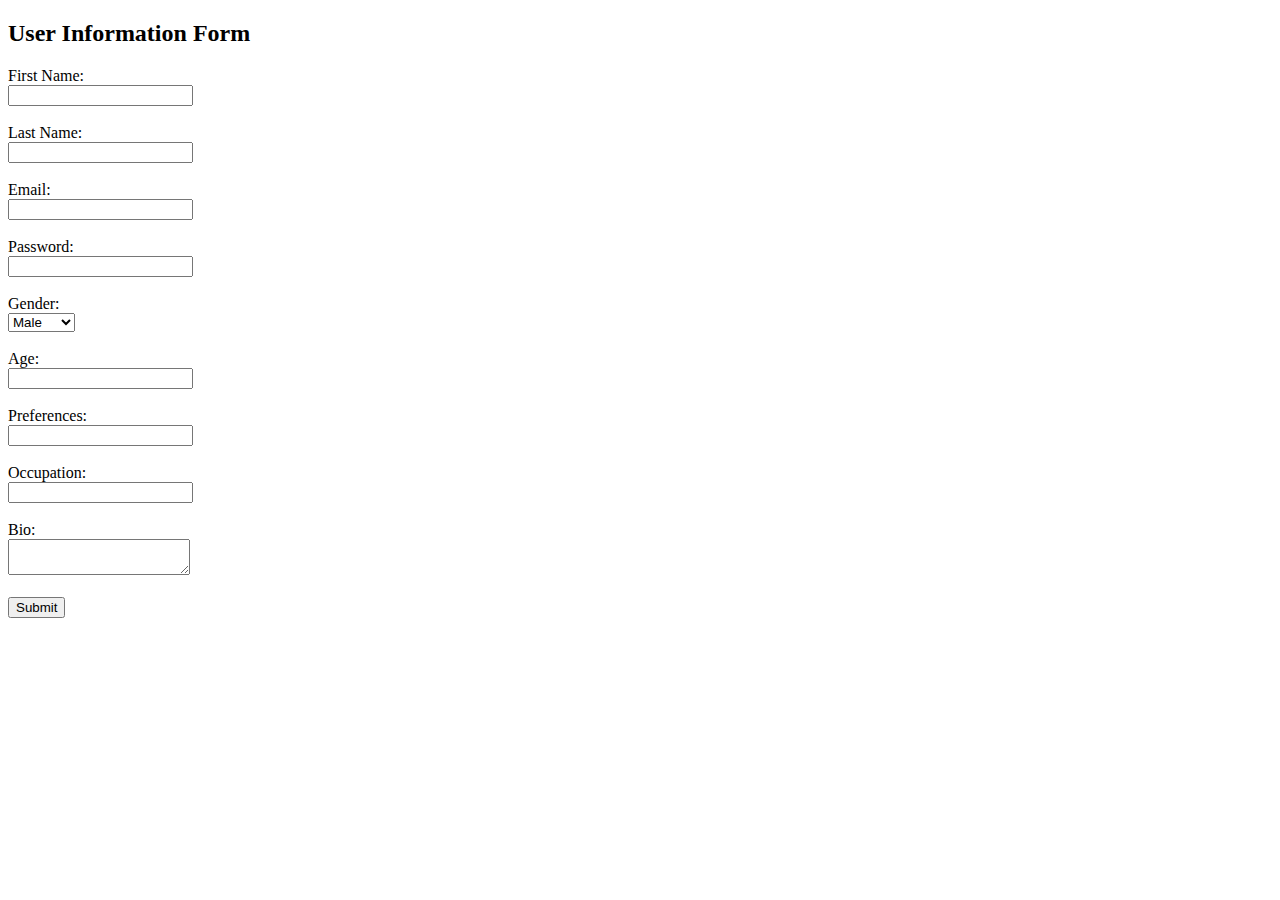
<file: tasks/task1.html>
<!DOCTYPE html>
<html>
<head>
    <title>User Information Form</title>
</head>
<body>
    <h2>User Information Form</h2>
    <form action="/submit_form" method="post">
        <label for="first_name">First Name:</label><br>
        <input type="text" id="first_name" name="first_name" required><br><br>

        <label for="last_name">Last Name:</label><br>
        <input type="text" id="last_name" name="last_name" required><br><br>

        <label for="email">Email:</label><br>
        <input type="email" id="email" name="email" required><br><br>

        <label for="password">Password:</label><br>
        <input type="password" id="password" name="password" required><br><br>

        <label for="gender">Gender:</label><br>
        <select id="gender" name="gender" required>
            <option value="male">Male</option>
            <option value="female">Female</option>
            <option value="other">Other</option>
        </select><br><br>

        <label for="age">Age:</label><br>
        <input type="number" id="age" name="age" required><br><br>

        <label for="preferences">Preferences:</label><br>
        <input type="text" id="preferences" name="preferences"><br><br>

        <label for="occupation">Occupation:</label><br>
        <input type="text" id="occupation" name="occupation"><br><br>

        <label for="bio">Bio:</label><br>
        <textarea id="bio" name="bio"></textarea><br><br>

        <input type="submit" value="Submit">
    </form>
</body>
</html>
</file>
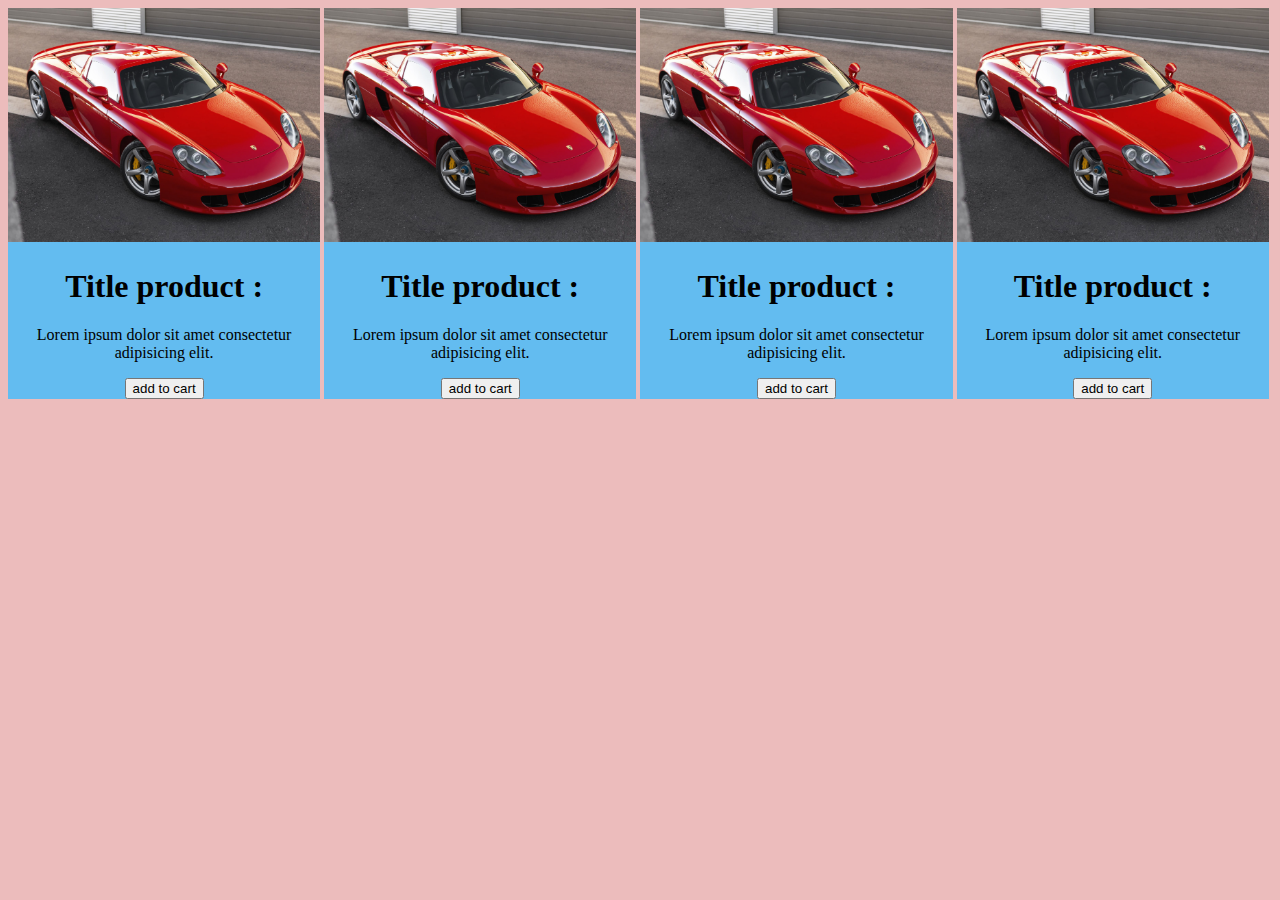
<file: tasks/task2.html>
<!DOCTYPE html>
<html lang="en">
<head>
    <meta charset="UTF-8">
    <meta name="viewport" content="width=device-width, initial-scale=1.0">
    <title>Cards</title>
    <link rel="stylesheet" href="task2.css">
</head>
<body>
    <div class="card">
        <img src="pic.jpg" alt="img" />
        <h1> Title product :</h1>
        <p> Lorem ipsum dolor sit amet consectetur adipisicing elit.</p>
        <button>add to cart</button>
    </div>
    <div class="card">
        <img src="pic.jpg" alt="img" />
        <h1> Title product :</h1>
        <p> Lorem ipsum dolor sit amet consectetur adipisicing elit.</p>
        <button>add to cart</button>
    </div>
    <div class="card">
        <img src="pic.jpg" alt="img" />
        <h1> Title product :</h1>
        <p> Lorem ipsum dolor sit amet consectetur adipisicing elit.</p>
        <button>add to cart</button>
    </div>
    <div class="card">
        <img src="pic.jpg" alt="img" />
        <h1> Title product :</h1>
        <p> Lorem ipsum dolor sit amet consectetur adipisicing elit.</p>
        <button>add to cart</button>
</div>
</body>
</html>
</file>
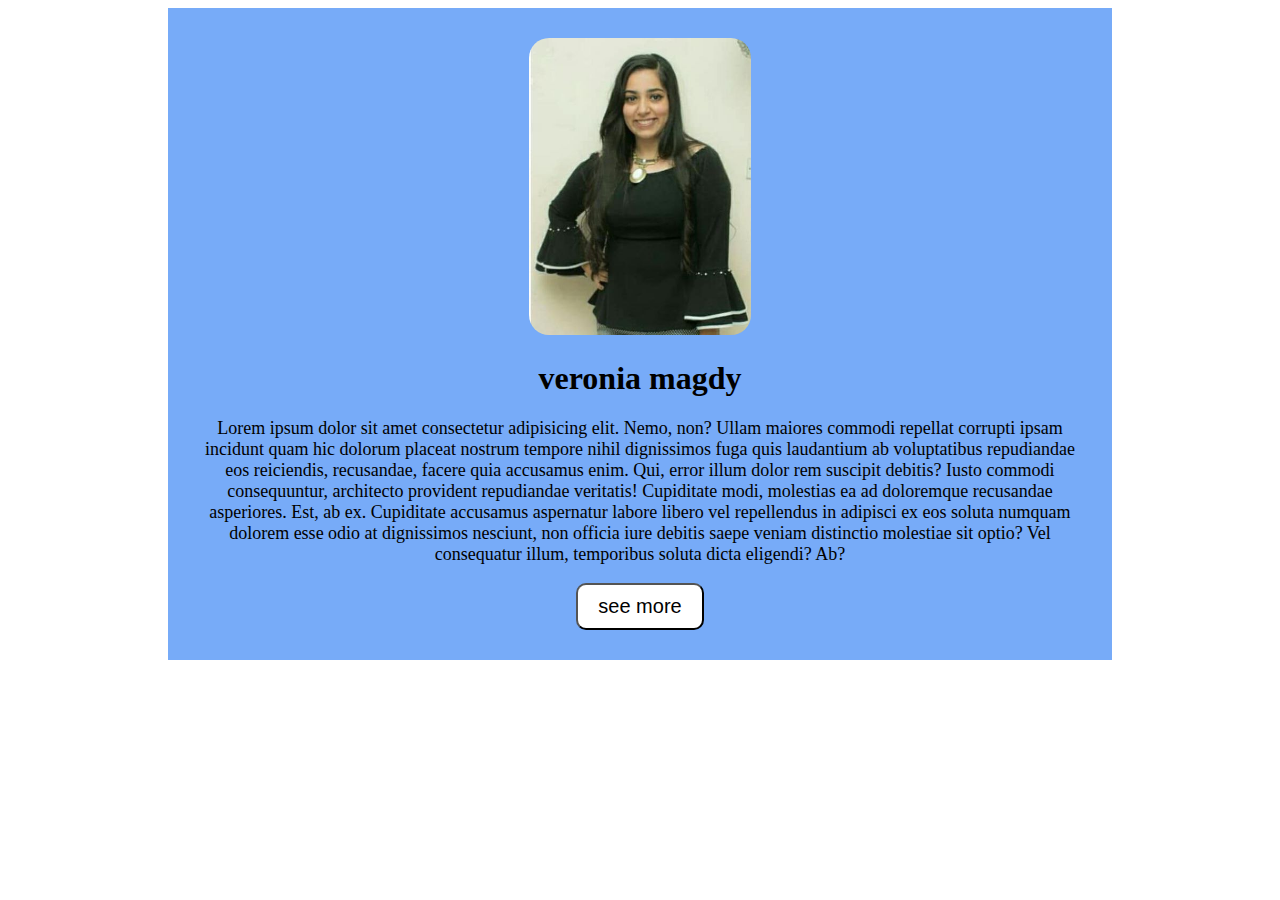
<file: tasks/task3.1.html>
<!DOCTYPE html>
<html lang="en">
<head>
    <title>Document</title>
    <link rel="stylesheet" href="task3.1.css">
</head>
<body>
    <div class="profile"> 
        <img src="veronia.jpg" alt="veronia">
        <h1>veronia magdy</h1>
        <p>Lorem ipsum dolor sit amet consectetur adipisicing elit. Nemo, non? Ullam maiores commodi repellat corrupti ipsam incidunt quam hic dolorum placeat nostrum tempore nihil dignissimos fuga quis laudantium ab voluptatibus repudiandae eos reiciendis, recusandae, facere quia accusamus enim. Qui, error illum dolor rem suscipit debitis? Iusto commodi consequuntur, architecto provident repudiandae veritatis! Cupiditate modi, molestias ea ad doloremque recusandae asperiores. Est, ab ex. Cupiditate accusamus aspernatur labore libero vel repellendus in adipisci ex eos soluta numquam dolorem esse odio at dignissimos nesciunt, non officia iure debitis saepe veniam distinctio molestiae sit optio? Vel consequatur illum, temporibus soluta dicta eligendi? Ab?</p>
        <button>see more</button>
    </div>
    
</body>
</html>
</file>
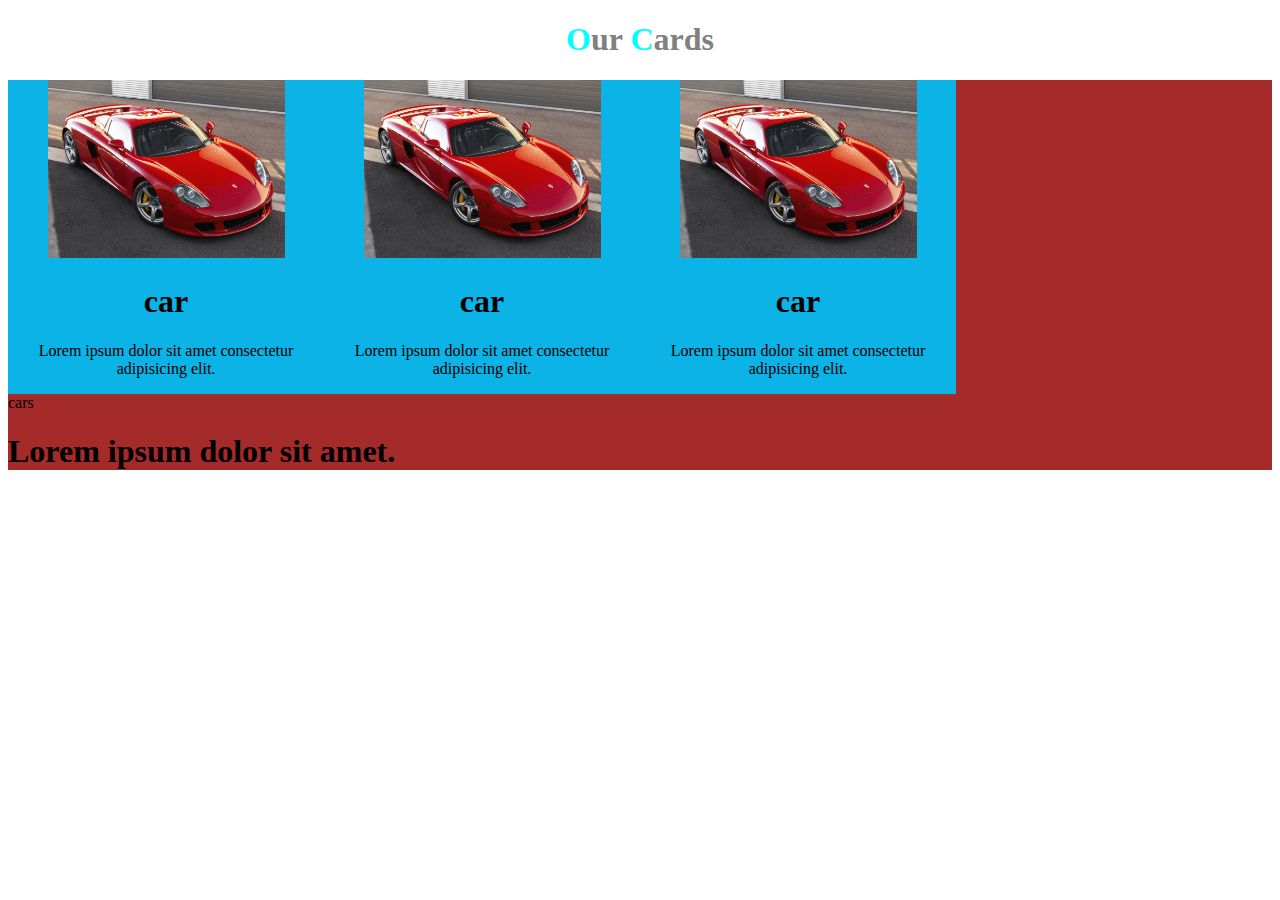
<file: tasks/task3.html>
<!DOCTYPE html>
<html lang="en">
<head>
    <link rel="stylesheet " href="task3.css" />
</head>
<body>
    <h1 class="cardsTitle">
    <span class="letter">O</span>ur
    <span class="letter">C</span>ards
</h1>
    <div class="cards">
        <div class="card">
            <img src="pic.jpg" alt="image" />
            <h1>car</h1>
            <p>Lorem ipsum dolor sit amet consectetur adipisicing elit.</p>
        </div>
        <div class="card">
            <img src="pic.jpg" alt="image" />
            <h1>car</h1>
            <p>Lorem ipsum dolor sit amet consectetur adipisicing elit.</p>
        </div>
        <div class="card">
            <img src="pic.jpg" alt="image" />
            <h1>car</h1>
            <p>Lorem ipsum dolor sit amet consectetur adipisicing elit.</p>
        </div>
        
        <div class="clr">cars</div>
        <div><h1>Lorem ipsum dolor sit amet.</h1></div>
    </div>   
</body>
</html>
</file>
<file: tasks/task2.css>
body {
    background-color: rgba(214, 111, 111, 0.466);
}
.card {
    background-color: rgb(99, 188, 240);
    text-align: center;
    width: 24.7%;
    display: inline-block;
}
.card img {
    width: 100%;
}
</file>
<file: tasks/task3.1.css>
.profile {
    background-color: rgb(119, 171, 248);
    text-align: center;
   width: 70%;
   margin: 0 auto;
   padding: 30px;
}
.profile img {
    width: 25%;
    border-radius: 20px;
}
.profile p {
    font-size: 18px;
}
.profile button {
    background-color: rgb(255, 255, 255);
    padding: 10px 20px;
    font-size: 20px;
    border-radius: 10px;
}
</file>
<file: tasks/task3.css>
/* global style */
.clr {
    clear: both;
}
/* end */

/* start design my card */
.cardsTitle {
    text-align: center;
    color: gray;
}
.cardsTitle .letter {
    color: aqua;
}
.cards {
    background-color: brown;
}
.card {
    background-color: rgb(11, 179, 230);
    width: 25%;
    text-align: center;
    float: left; 
}

.card img {
    width: 75%;
}
.test {
    background-color: rgb(184, 23, 23);
}
/* end */
</file>
